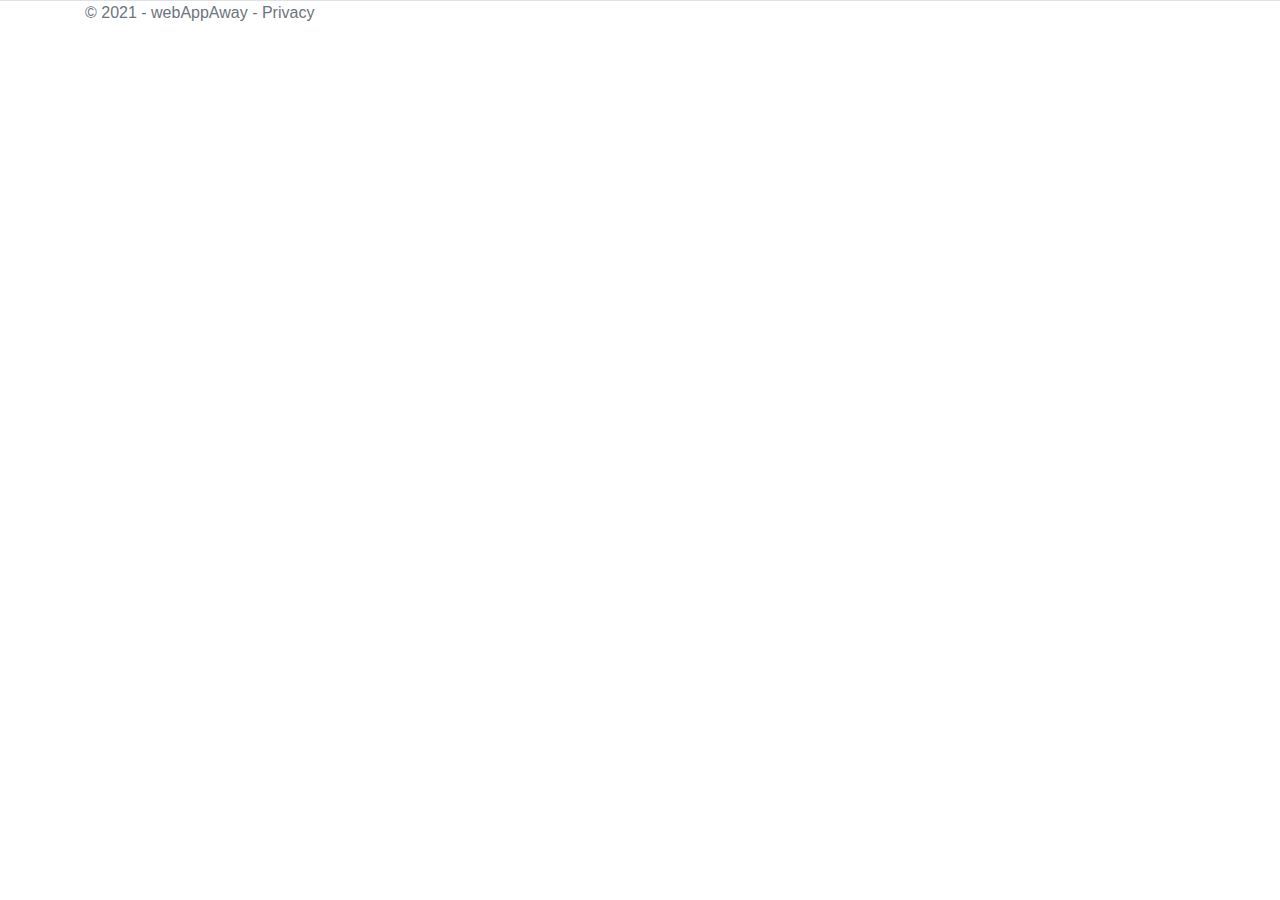
<file: TodoApi/wwwroot/includes/footer.html>
<!DOCTYPE html>
<html lang="en">
<head>
    <meta charset="UTF-8">
    <title>Title</title>
    <link rel="stylesheet" href="https://stackpath.bootstrapcdn.com/bootstrap/4.3.1/css/bootstrap.min.css" integrity="sha384-ggOyR0iXCbMQv3Xipma34MD+dH/1fQ784/j6cY/iJTQUOhcWr7x9JvoRxT2MZw1T" crossorigin="anonymous">
</head>
<body>
<footer class="border-top footer text-muted">
    <div class="container">
        &copy; 2021 - webAppAway - <a asp-area="" asp-page="/Privacy">Privacy</a>
    </div>
</footer>

</body>
</html>
</file>
